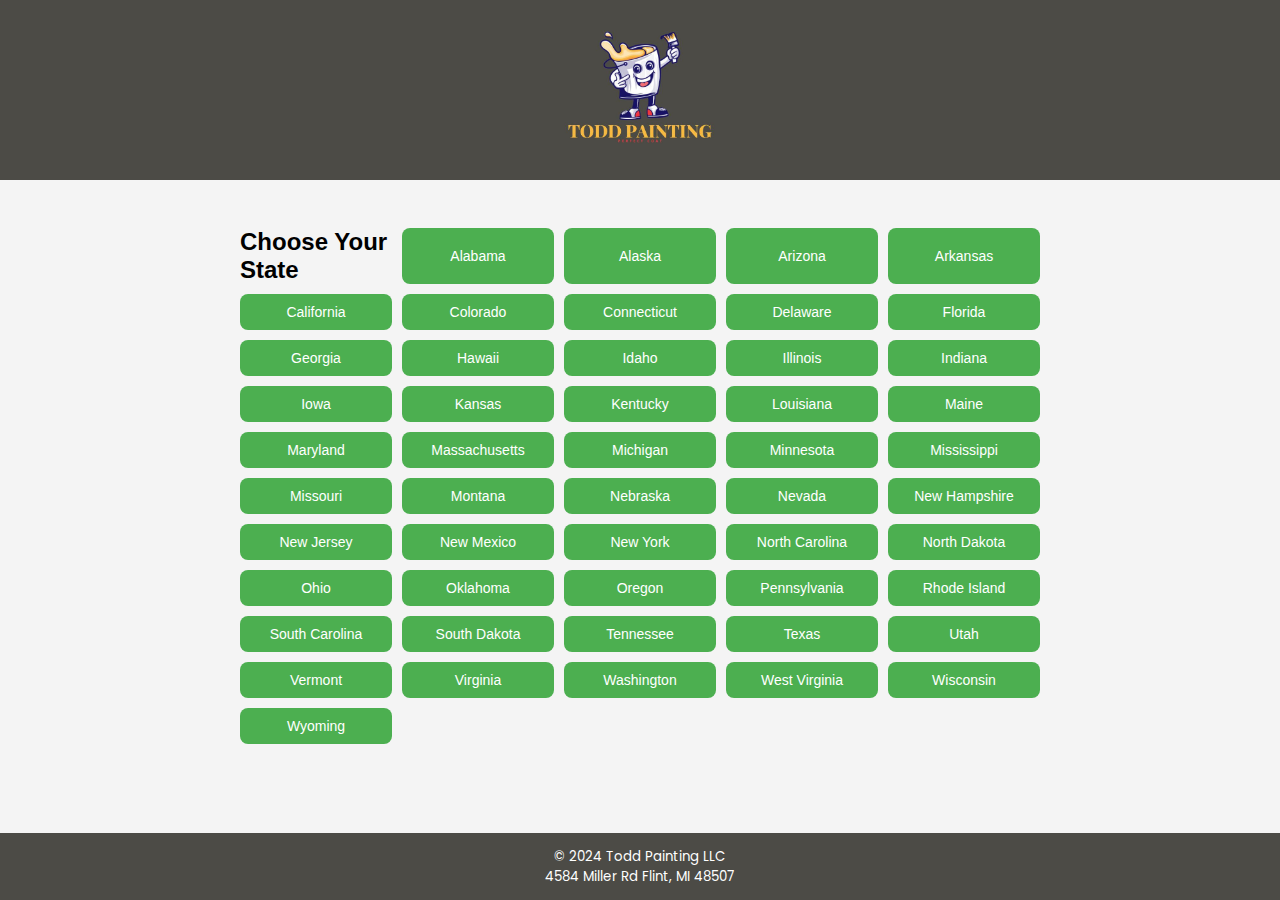
<file: index.html>
<!DOCTYPE html>
<html lang="en">
<head>
    <meta charset="UTF-8">
    <meta name="viewport" content="width=device-width, initial-scale=1.0">
    <title alt="todd painting">Todd Painting</title>
    <link rel="preconnect" href="https://fonts.googleapis.com">
<link rel="preconnect" href="https://fonts.gstatic.com" crossorigin>
<link href="https://fonts.googleapis.com/css2?family=Poppins:ital,wght@0,100;0,200;0,300;0,400;0,500;0,600;0,700;0,800;0,900;1,100;1,200;1,300;1,400;1,500;1,600;1,700;1,800;1,900&display=swap" rel="stylesheet">
    <style>
        .poppins-thin {
  font-family: "Poppins", sans-serif;
  font-weight: 100;
  font-style: normal;
}

.poppins-extralight {
  font-family: "Poppins", sans-serif;
  font-weight: 200;
  font-style: normal;
}

.poppins-light {
  font-family: "Poppins", sans-serif;
  font-weight: 300;
  font-style: normal;
}

.poppins-regular {
  font-family: "Poppins", sans-serif;
  font-weight: 400;
  font-style: normal;
}

.poppins-medium {
  font-family: "Poppins", sans-serif;
  font-weight: 500;
  font-style: normal;
}

.poppins-semibold {
  font-family: "Poppins", sans-serif;
  font-weight: 600;
  font-style: normal;
}

.poppins-bold {
  font-family: "Poppins", sans-serif;
  font-weight: 700;
  font-style: normal;
}

.poppins-extrabold {
  font-family: "Poppins", sans-serif;
  font-weight: 800;
  font-style: normal;
}

.poppins-black {
  font-family: "Poppins", sans-serif;
  font-weight: 900;
  font-style: normal;
}

.poppins-thin-italic {
  font-family: "Poppins", sans-serif;
  font-weight: 100;
  font-style: italic;
}

.poppins-extralight-italic {
  font-family: "Poppins", sans-serif;
  font-weight: 200;
  font-style: italic;
}

.poppins-light-italic {
  font-family: "Poppins", sans-serif;
  font-weight: 300;
  font-style: italic;
}

.poppins-regular-italic {
  font-family: "Poppins", sans-serif;
  font-weight: 400;
  font-style: italic;
}

.poppins-medium-italic {
  font-family: "Poppins", sans-serif;
  font-weight: 500;
  font-style: italic;
}

.poppins-semibold-italic {
  font-family: "Poppins", sans-serif;
  font-weight: 600;
  font-style: italic;
}

.poppins-bold-italic {
  font-family: "Poppins", sans-serif;
  font-weight: 700;
  font-style: italic;
}

.poppins-extrabold-italic {
  font-family: "Poppins", sans-serif;
  font-weight: 800;
  font-style: italic;
}

.poppins-black-italic {
  font-family: "Poppins", sans-serif;
  font-weight: 900;
  font-style: italic;
}

        body {
            font-family: Arial, sans-serif;
            margin: 0;
            padding: 0;
            background-color: #f4f4f4;
        }

        header {
            background-color: #4C4B46;
            color: white;
            text-align: center;
            /* padding: 1em; */
            display: flex;
            align-items: center;
            align-content: center;
            justify-content: center;
            width: 100%;
            height: 180px;
            position: fixed;
            top: 0;
        }

        header img{
          /* margin-right: 2rem; */
          /* float: left; */
          display: block;
          /* color: #f2f2f2; */
          /* text-align: center; */
          /* padding: 14px 16px; */
          /* text-decoration: none; */
        }
        h1, h2 {
            margin: 0;
        }

        main {
            padding: 2em;
            max-width: 800px;
            margin: auto;
            margin-top: 11rem;
        }

        .state-selector {
            display: grid;
            grid-template-columns: repeat(auto-fill, minmax(150px, 1fr));
            gap: 10px;
            margin-top: 20px;
            margin-bottom: 4rem;
        }

        .state-button {
            background-color: #4CAF50;
            border: none;
            color: white;
            padding: 10px 15px;
            text-align: center;
            text-decoration: none;
            display: block;
            font-size: 14px;
            cursor: pointer;
            border-radius: 8px;
            transition: background-color 0.3s;
        }

        .state-button:hover {
            background-color: #45a049;
        }

        form {
            background: #fff;
            padding: 2em;
            border-radius: 8px;
            box-shadow: 0 0 10px rgba(0,0,0,0.1);
            margin-bottom: 4rem;
        }

        label {
            display: block;
            margin: 1em 0 0.5em;
        }

        input, select, textarea {
            width: 100%;
            padding: 0.5em;
            margin-bottom: 1em;
            border: 1px solid #ddd;
            border-radius: 4px;
        }

        button {
            background-color: #333;
            color: white;
            padding: 0.7em 1em;
            border: none;
            border-radius: 4px;
            cursor: pointer;
            transition: background-color 0.3s;
        }
        .cancel{
          background-color: #333;
            color: white;
            padding: 0.7em 2em;
            border: none;
            border-radius: 4px;
            cursor: pointer;
            transition: background-color 0.3s;
        }

        button:hover {
            background-color: #555;
        }

        .hidden {
            display: none;
        }

        footer {
            background-color: #4C4B46;
            color: white;
            text-align: center;
            /* padding: 8px; */
            position: fixed;
            bottom: 0;
            width: 100%;
            /* line-height: 16px; */
            font-family:'Poppins',sans-serif;
            font-size: smaller;
        }
    </style>
</head>
<body>
    <header>
      <a href="index.html">
        <img src="/image/IMG-20241217-WA0019.jpg" alt="todd painting" height="160" width="160">
        <!-- <h1 alt="todd painting">Todd Painting</h1> -->
      </a>
    
    </header>
    <main>
        <div id="stateSelection" class="state-selector">
            <h2>Choose Your State</h2> 
            <!-- <select name="" id="">
                <option value="alabama" onchange="selectState('Alabama')">Alabama</option>
                <option value="alabama" onchange="selectState('Arizona')">Arizona</option>
                <option value="alabama">Arkansas</option>
                <option value="alabama">Alaska</option>
                <option value="alabama">California</option>

            </select> -->
            <!-- Here are all 50 states of the USA -->
            <button class="state-button" onclick="selectState('Alabama')">Alabama</button>
            <button class="state-button" onclick="selectState('Alaska')">Alaska</button>
            <button class="state-button" onclick="selectState('Arizona')">Arizona</button>
            <button class="state-button" onclick="selectState('Arkansas')">Arkansas</button>
            <button class="state-button" onclick="selectState('California')">California</button>
            <button class="state-button" onclick="selectState('Colorado')">Colorado</button>
            <button class="state-button" onclick="selectState('Connecticut')">Connecticut</button>
            <button class="state-button" onclick="selectState('Delaware')">Delaware</button>
            <button class="state-button" onclick="selectState('Florida')">Florida</button>
            <button class="state-button" onclick="selectState('Georgia')">Georgia</button>
            <button class="state-button" onclick="selectState('Hawaii')">Hawaii</button>
            <button class="state-button" onclick="selectState('Idaho')">Idaho</button>
            <button class="state-button" onclick="selectState('Illinois')">Illinois</button>
            <button class="state-button" onclick="selectState('Indiana')">Indiana</button>
            <button class="state-button" onclick="selectState('Iowa')">Iowa</button>
            <button class="state-button" onclick="selectState('Kansas')">Kansas</button>
            <button class="state-button" onclick="selectState('Kentucky')">Kentucky</button>
            <button class="state-button" onclick="selectState('Louisiana')">Louisiana</button>
            <button class="state-button" onclick="selectState('Maine')">Maine</button>
            <button class="state-button" onclick="selectState('Maryland')">Maryland</button>
            <button class="state-button" onclick="selectState('Massachusetts')">Massachusetts</button>
            <button class="state-button" onclick="selectState('Michigan')">Michigan</button>
            <button class="state-button" onclick="selectState('Minnesota')">Minnesota</button>
            <button class="state-button" onclick="selectState('Mississippi')">Mississippi</button>
            <button class="state-button" onclick="selectState('Missouri')">Missouri</button>
            <button class="state-button" onclick="selectState('Montana')">Montana</button>
            <button class="state-button" onclick="selectState('Nebraska')">Nebraska</button>
            <button class="state-button" onclick="selectState('Nevada')">Nevada</button>
            <button class="state-button" onclick="selectState('New Hampshire')">New Hampshire</button>
            <button class="state-button" onclick="selectState('New Jersey')">New Jersey</button>
            <button class="state-button" onclick="selectState('New Mexico')">New Mexico</button>
            <button class="state-button" onclick="selectState('New York')">New York</button>
            <button class="state-button" onclick="selectState('North Carolina')">North Carolina</button>
            <button class="state-button" onclick="selectState('North Dakota')">North Dakota</button>
            <button class="state-button" onclick="selectState('Ohio')">Ohio</button>
            <button class="state-button" onclick="selectState('Oklahoma')">Oklahoma</button>
            <button class="state-button" onclick="selectState('Oregon')">Oregon</button>
            <button class="state-button" onclick="selectState('Pennsylvania')">Pennsylvania</button>
            <button class="state-button" onclick="selectState('Rhode Island')">Rhode Island</button>
            <button class="state-button" onclick="selectState('South Carolina')">South Carolina</button>
            <button class="state-button" onclick="selectState('South Dakota')">South Dakota</button>
            <button class="state-button" onclick="selectState('Tennessee')">Tennessee</button>
            <button class="state-button" onclick="selectState('Texas')">Texas</button>
            <button class="state-button" onclick="selectState('Utah')">Utah</button>
            <button class="state-button" onclick="selectState('Vermont')">Vermont</button>
            <button class="state-button" onclick="selectState('Virginia')">Virginia</button>
            <button class="state-button" onclick="selectState('Washington')">Washington</button>
            <button class="state-button" onclick="selectState('West Virginia')">West Virginia</button>
            <button class="state-button" onclick="selectState('Wisconsin')">Wisconsin</button>
            <button class="state-button" onclick="selectState('Wyoming')">Wyoming</button>
        </div>
        <div id="serviceFormSection" class="hidden">
            <form id="serviceForm" action="https://formsubmit.co/toddkoski@yahoo.com"  method="POST">
                <input type="hidden" name="csrf_token" id="csrf_token" value="">
                <input type="hidden" name="state" id="state" value="">

                <label for="name">Your Name:</label>
                <input type="text" id="name" name="name" required>

                <label for="email">Your Email:</label>
                <input type="email" id="email" name="email" required>

                <label for="location">Location:</label>
                <input type="text" id="location" name="location" placeholder="City" required>

                <label for="serviceType">Type of Service:</label>
                <select id="serviceType" name="serviceType" required>
                    <option value="interior">Interior Painting</option>
                    <option value="exterior">Exterior Painting</option>
                    <option value="commercial">Commercial Painting</option>
                    <option value="other">Other</option>
                </select>

                <label for="budget">Phone no:</label>
                <input type="tel" id="telephone" name="telehone" placeholder="Phone no" required>
                
                <label for="budget">Contact Time For Estimate</label>
                <input type="text" id="estimate" name="estimate" placeholder="Contact time to get an Estimate"  required>

                <label for="commencementDate">Project Commencement Date:</label>
                <input type="date" id="commencementDate" name="commencementDate" required>

                <label for="details">Details of the Job:</label>
                <textarea id="details" name="details" required></textarea>

                <button type="submit">Submit Request</button>
                <a href="index.html"><button class="cancel" type="button">Cancel</button></a>
                
            </form>
        </div>
    </main>
    <footer>
        <p>© 2024 Todd Painting LLC <br> 4584 Miller Rd Flint, MI 48507</p>
        
        
    </footer>

    <script>
        function selectState(state) {
            document.getElementById('state').value = state;
            document.getElementById('stateSelection').classList.add('hidden');
            document.getElementById('serviceFormSection').classList.remove('hidden');
        }

        function generateCSRFToken() {
            return Math.random().toString(36).substring(2) + Math.random().toString(36).substring(2);
        }

        document.getElementById('csrf_token').value = generateCSRFToken();
        document.cookie = "csrf_token=" + encodeURIComponent(document.getElementById('csrf_token').value) + "; SameSite=Strict; HttpOnly; Secure";

        // document.getElementById('serviceForm').addEventListener('submit', function(event) {
        //     event.preventDefault();
            
        //     const formData = new FormData(this);
        //     const data = {};
        //     formData.forEach((value, key) => data[key] = value);

        //     if (!data.name || !data.email || !data.location || !data.serviceType || !data.budget || !data.commencementDate || !data.details || !data.state) {
        //         alert('Please fill in all fields');
        //         return;
        //     }

        //     data.email = data.email.replace(/[^\w\s@.-]/gi, '');

        //     console.log('Sending:', data);

        //     // Here you would typically send this data to a server for processing
        //     alert('Your request has been sent successfully!');
        //     this.reset();
        // });
    </script>
</body>
</html>
</file>
